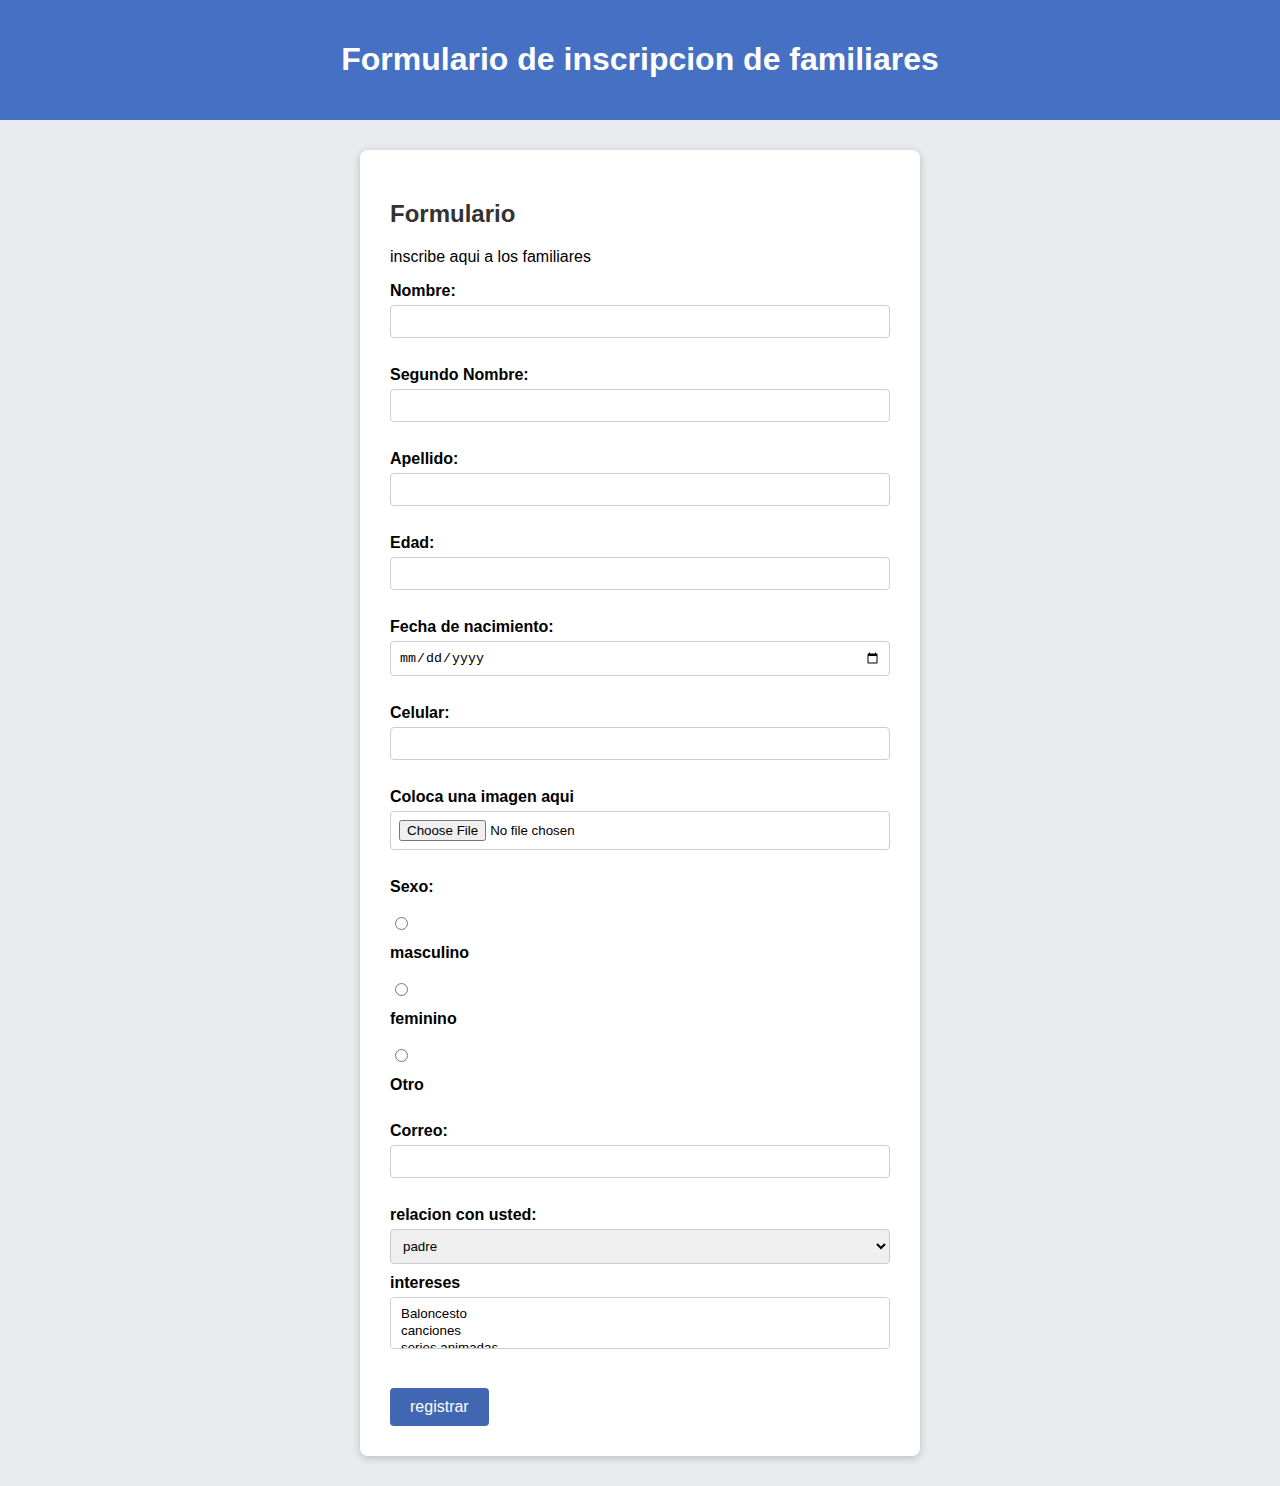
<file: formulario.html>
<!DOCTYPE html>
    <html lang="en">
    <head>
        <meta charset="UTF-8">
        <meta name="viewport" content="width=device-width, initial-scale=1.0">
        <title>formulario de inscripcion</title>
        <link rel="stylesheet" href="style2.css">
    </head>
    <body>
        <header><h1>Formulario de inscripcion de familiares</h1></header>
        <main>
            <h2>Formulario</h2>
            <p>inscribe aqui a los familiares</p>


            <form method="post">
                <label for="nombre">Nombre:</label>
                <input type="text" id="nombre" name="nombre" required><br><br>


                <label for="Segundo Nombre">Segundo Nombre:</label>
                <input type="text" id="Segundo nombre" name="Segundo Nombre" required><br><br>


                <label for="Apellido">Apellido:</label>
                <input type="text" id="Apellido" name="Apellido" required><br><br>

                <label for="Edad">Edad:</label>
                <input type="text" id="Edad" name="Edad" required><br><br>

                <label for="Fechadenacimiento">Fecha de nacimiento:</label>
                <input type="date" id="fachedenacimiento" name="fachedenacimiento" required><br><br>

                <label for="Celular">Celular:</label>
                <input type="text" id="Celular" name="Celular" required><br><br>

                <label for="Imagen">Coloca una imagen aqui</label>
                <input type="file" id="Celular" name="Imagen" required><br><br>

        

                <label for="sexo">Sexo:</label><br>
                <input type="radio" id="masculino" name="sexo" value="masculino">
                <label for="masculino">masculino</label><br>
                <input type="radio" id="femenino" name="sexo" value="femenino">
                <label for="femenino">feminino</label><br>
                <input type="radio" id="Otro" name="sexo" value="Otro">
                <label for="Otro">Otro</label><br>

                <label for="Correo">Correo:</label> 
                <input type="email" id="Correo" name="Correo" required><br><br>

                <label for="relacion">relacion con usted:</label>
                <select id="relacion" name="relacion">
                    <option value:"padre">padre</option>
                    <option value:"madre">madre</option>
                    <option value:"hermano">hermano</option>
                    <option value:"hermana">hermana</option>
                    <option value:"otro">otro</option>





                </select>

                <label for="intereses">intereses</label>
        <select id="intereses" name="intereses" multiple size="2">
            <option value="Baloncesto"  >Baloncesto</option>
            <option value="canciones"  >canciones</option>
            <option value="series animadas"  >series animadas</option>
            <option value="caminar"  >caminar</option>
        </select><br><br>

        <input type="submit" value="registrar">




            


    
            























            </form>    
    </head>   
    </body>
    </html>
</file>
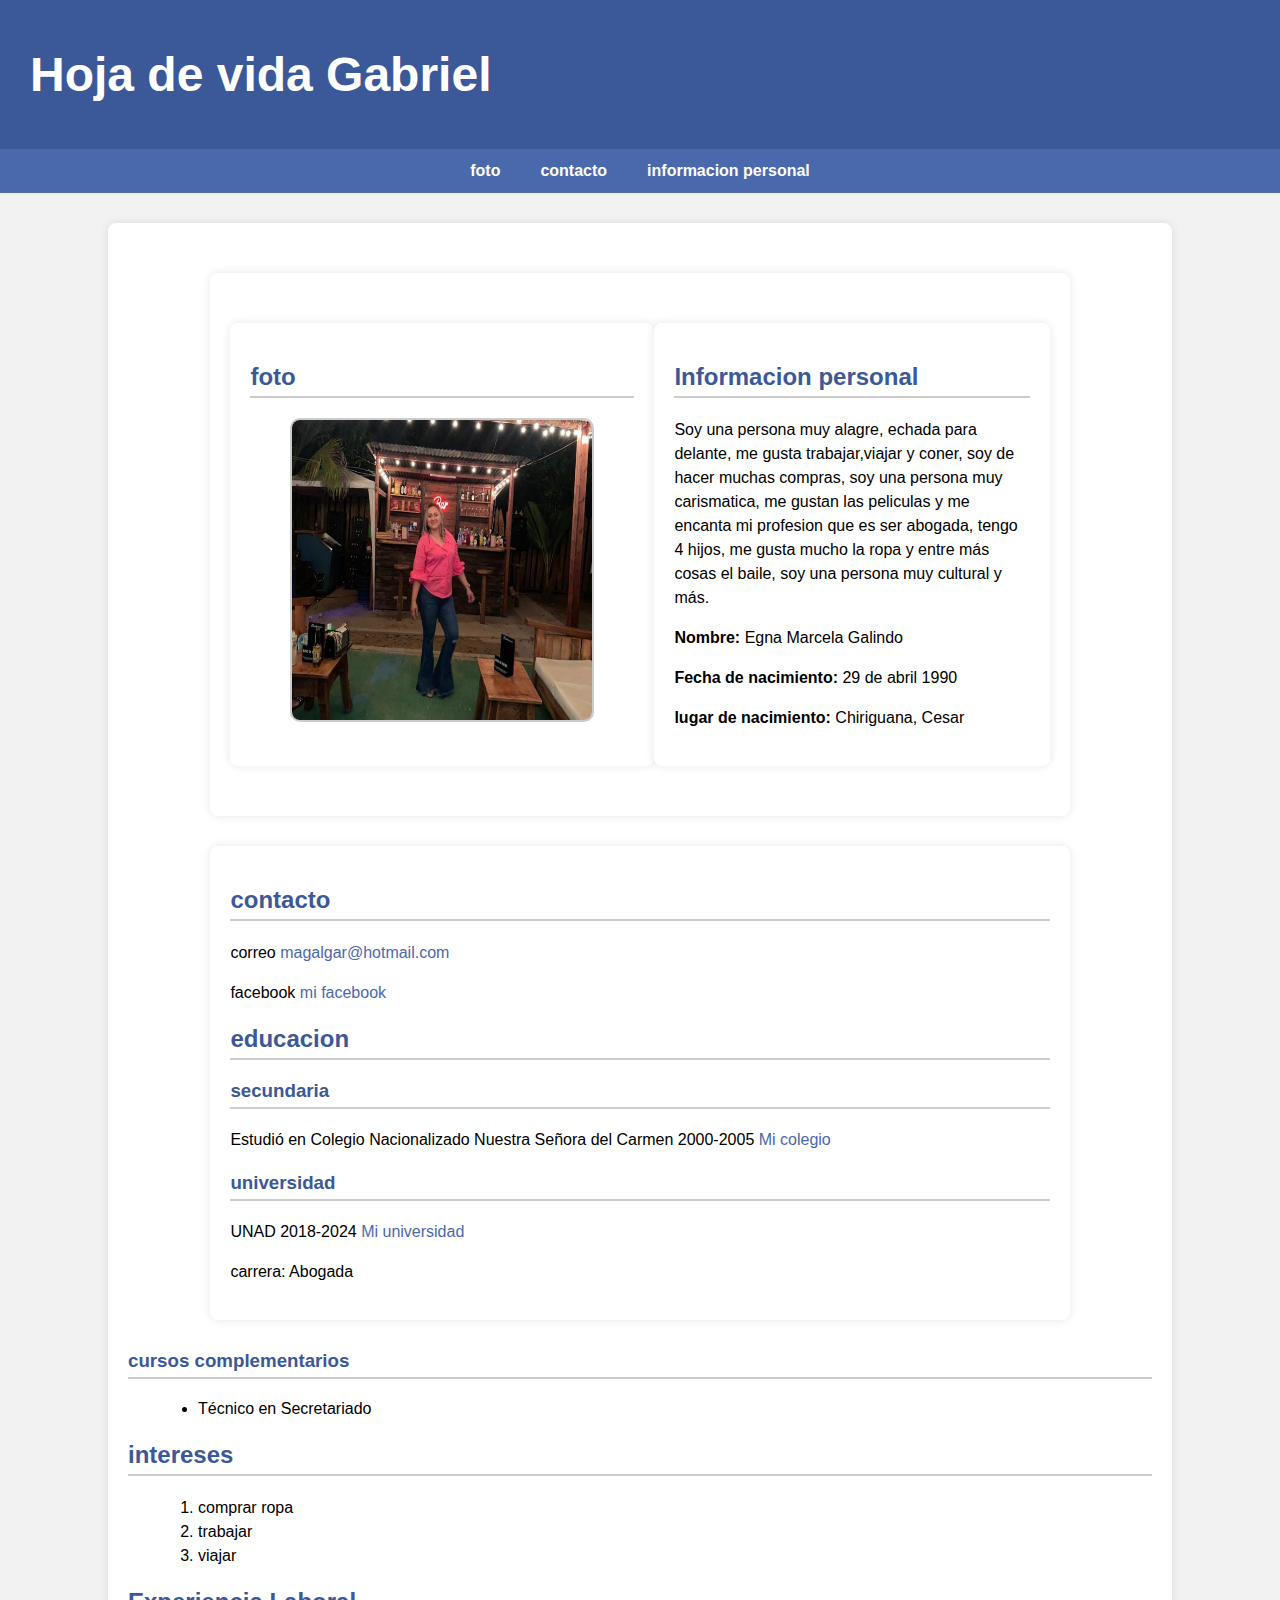
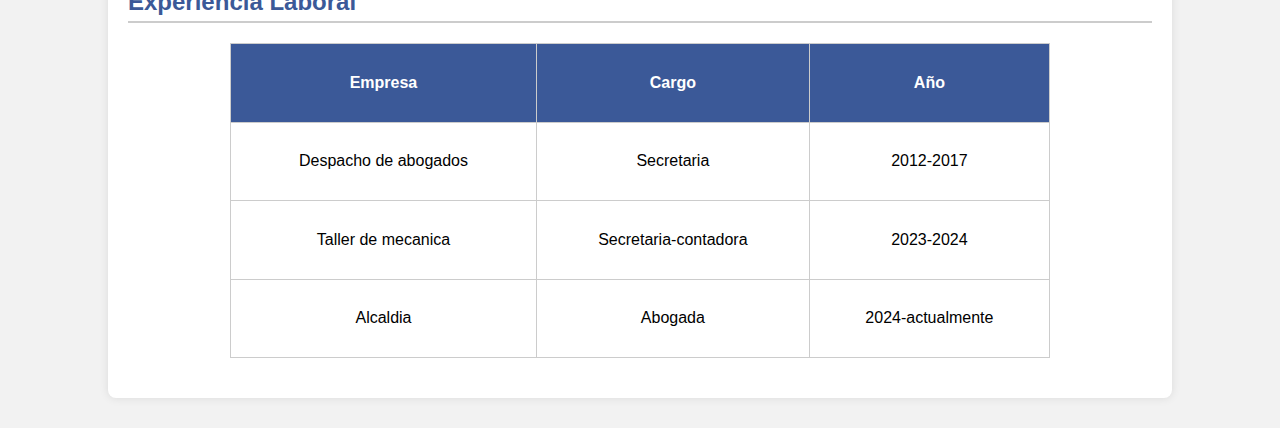
<file: Hojademamá.html>
<!DOCTYPE html1> 
    <html  lang="es">
    <head>
        <meta charset="UTF-8">

        <title> Hoja de vida Mamá </title>
        <link rel="stylesheet" href="style3.css">
    </head>
    <body>
    <header> 
        <h1>Hoja de vida Gabriel </h1>
    </header> 
    <nav>
        <ul>

            <li><a href="#foto">foto</a></li>
            <li><a href="#contacto">contacto</a></li>
            <li><a href="informacion-personal">informacion personal</a></li>
        </ul>

    </nav>
    <main>
    <section class="secfoto">
        <section>
            <h2> foto </h2> 
            <figure>
                <img src="egna.jpeg" alt="foto perdida" width="300" height="300">  
            </figure>
        </section>
        <section>
            <h2>Informacion personal</h2>
            <p> Soy una persona muy alagre, echada para delante, me gusta trabajar,viajar y coner, soy de hacer muchas compras, soy una persona muy carismatica, me gustan las peliculas y me encanta mi profesion que es ser abogada, tengo 4 hijos, me gusta mucho la ropa y entre más cosas el baile, soy una persona muy cultural y más.</p>
            <p><strong>Nombre:</strong> Egna Marcela Galindo </p>
            <p><strong>Fecha de nacimiento:</strong> 29 de abril 1990</p>
            <p><strong>lugar de nacimiento:</strong> Chiriguana, Cesar </p> 
    </section>
</section>
    <section>
        <h2>contacto</h2> 
            <p>correo <a href="mailto:magalgar@hotmail.com"> magalgar@hotmail.com </a> </p>
            <p>facebook <a href="https://www.facebook.com/marce.galindo.73" target="_blank"> mi facebook </a> </p>
        <h2>  educacion</h2>
            <h3> secundaria </h3>   
            <p> Estudió en Colegio Nacionalizado Nuestra Señora del Carmen  2000-2005  <a href="No hay referencias" target="_blank"> Mi colegio </a></p>
                <h3>universidad </h3>
                    <p> UNAD  2018-2024  <a href="https://www.areandina.edu.co/sedes-y-csu/sede-valledupar" target="_blank"> Mi universidad</a></p>
                    <p> carrera: Abogada</p>
    </section>

    </section>
            <h3>cursos complementarios </h3>
                <ul>
                    <li> Técnico en Secretariado </li>
                </ul>

        <h2>intereses</h2>
        <ol> 
            <li> comprar ropa </li>
            <li> trabajar </li>
            <li> viajar </li>
        </ol>
    </section>

        <h2>Experiencia Laboral</h2>

            <table width="560" height="315" border="1">
            <tr>
                <th>Empresa </th>
                <th> Cargo </th>
                <th> Año </th>
            </tr>

            <tr>
                <td> Despacho de abogados </td>
                <td> Secretaria </td>
                <td> 2012-2017 </td>
                
            </tr>
            <tr>
                <td> Taller de mecanica  </td>
                <td> Secretaria-contadora </td>
                <td> 2023-2024 </td>
            </tr>
            
            <tr>
                <td> Alcaldia </td>
                <td> Abogada </td>
                <td> 2024-actualmente </td>
            </tr>
        </table>

    </main>



    </body>
    </html>
</file>
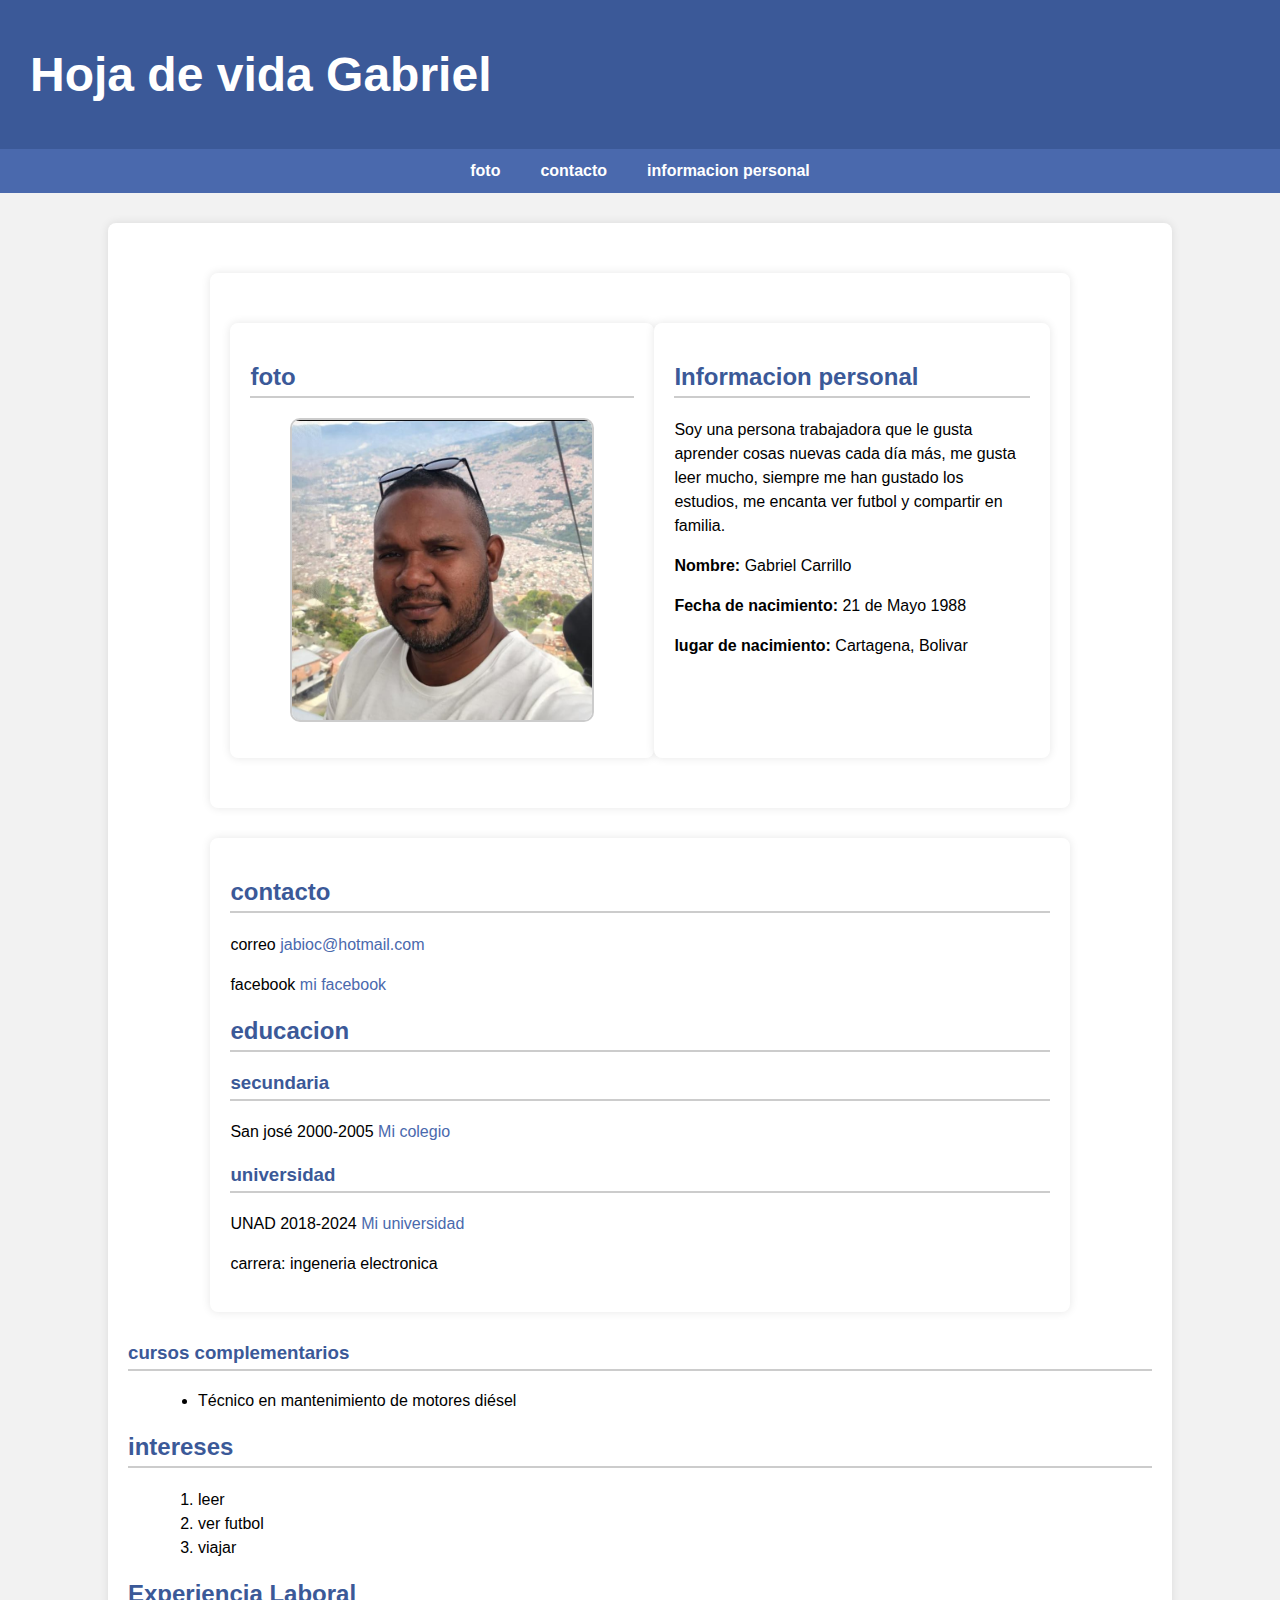
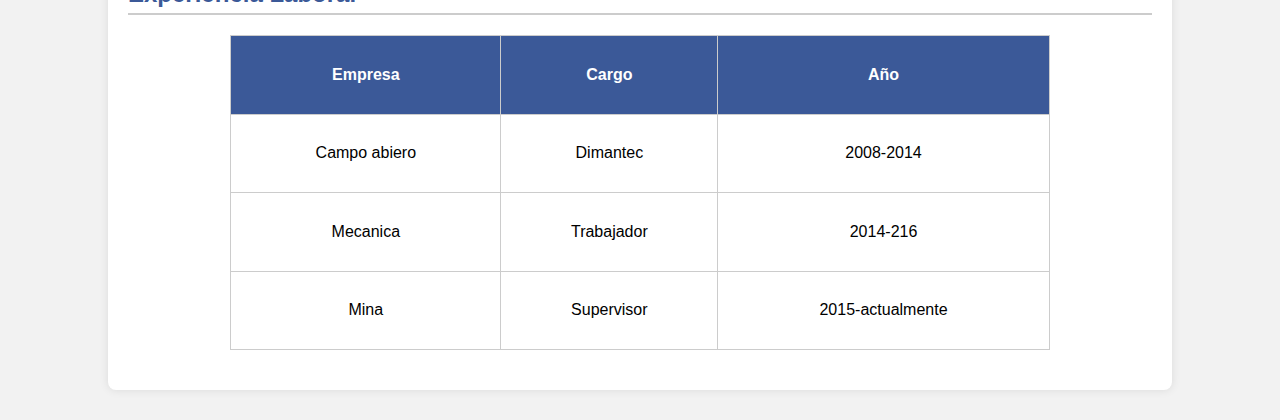
<file: Hojadepapá.html>
<!DOCTYPE html1> 
    <html  lang="es">
    <head>
        <meta charset="UTF-8">

        <title> Hoja de vida Papá </title>
        <link rel="stylesheet" href="style3.css">
    </head>
    <body>
    <header> 
        <h1>Hoja de vida Gabriel </h1>
    </header> 
    <nav>
        <ul>

            <li><a href="#foto">foto</a></li>
            <li><a href="#contacto">contacto</a></li>
            <li><a href="informacion-personal">informacion personal</a></li>
        </ul>

    </nav>
    <main>
    <section class="secfoto">
        <section>
            <h2> foto </h2> 
            <figure>
                <img src="carrillo.jpeg" alt="foto perdida" width="300" height="300">  
            </figure>
        </section>
        <section>
            <h2>Informacion personal</h2>
            <p> Soy una persona trabajadora que le gusta aprender cosas nuevas cada día más, me gusta leer mucho, siempre me han gustado los estudios, me encanta ver futbol y compartir en familia.</p>
            <p><strong>Nombre:</strong> Gabriel Carrillo </p>
            <p><strong>Fecha de nacimiento:</strong> 21 de Mayo 1988</p>
            <p><strong>lugar de nacimiento:</strong> Cartagena, Bolivar </p> 
    </section>
</section>
    <section>
        <h2>contacto</h2> 
            <p>correo <a href="mailto:jabioc@hotmail.com"> jabioc@hotmail.com </a> </p>
            <p>facebook <a href="https://www.facebook.com/jabioc" target="_blank"> mi facebook </a> </p>
        <h2>  educacion</h2>
            <h3> secundaria </h3>   
            <p> San josé  2000-2005  <a href="No hay referencias" target="_blank"> Mi colegio </a></p>
                <h3>universidad </h3>
                    <p> UNAD  2018-2024  <a href="https://www.unad.edu.co/" target="_blank"> Mi universidad</a></p>
                    <p> carrera: ingeneria electronica</p>
    </section>

    </section>
            <h3>cursos complementarios </h3>
                <ul>
                    <li> Técnico en mantenimiento de motores diésel </li>
                </ul>

        <h2>intereses</h2>
        <ol> 
            <li> leer </li>
            <li> ver futbol </li>
            <li> viajar </li>
        </ol>
    </section>

        <h2>Experiencia Laboral</h2>

            <table width="560" height="315" border="1">
            <tr>
                <th>Empresa </th>
                <th> Cargo </th>
                <th> Año </th>
            </tr>

            <tr>
                <td> Campo abiero </td>
                <td> Dimantec </td>
                <td> 2008-2014 </td>
                
            </tr>
            <tr>
                <td> Mecanica  </td>
                <td> Trabajador </td>
                <td> 2014-216 </td>
            </tr>
            
            <tr>
                <td> Mina </td>
                <td> Supervisor </td>
                <td> 2015-actualmente </td>
            </tr>
        </table>

    </main>



    </body>
    </html>
</file>
<file: style2.css>
body {
    font-family: Arial, sans-serif;
    background-color:#e9ebee;
    margin: 0;
    padding: 0;
    }

    header {
    background-color: #4670c4;
    color: white;
    padding: 20px;
    text-align: center;
    }

    main {
    background-color: white;
    width: 90%;
    max-width: 500px;
    margin: 30px auto;
    padding: 30px;
    border-radius: 8px;
    box-shadow: 0 2px 8px rgba(0,0,0,0.2);
    }

    h2 {
    color: #333;
    }

    label {
    display: block;
    margin-top: 10px;
    font-weight: bold;
    }

    input[type="text"],
    input[type="email"],
    input[type="date"],
    input[type="file"],
    select {
    width: 100%;
    padding: 8px;
    margin-top: 5px;
    border: 1px solid #ccc;
    border-radius: 4px;
    box-sizing: border-box;
    }

    input[type="radio"] {
    margin-right: 5px;
    }

    select[multiple] {
    height: auto;
    }

    input[type="submit"] {
    background-color: #4267B2;
    color: white;
    border: none;
    padding: 10px 20px;
    margin-top: 20px;
    cursor: pointer;
    border-radius: 4px;
    font-size: 16px;
    }

    input[type="submit"]:hover {
    background-color: #365899;
    }
</file>
<file: style3.css>
body {
    font-family: Arial, sans-serif;
    background-color: #f2f2f2;
    margin: 0;
    padding: 0;
}

/* Encabezado principal */
header {
    background-color: #3b5998;
    color: white;
    padding: 15px 30px;
    font-size: 24px;
    font-weight: bold;
}

/* Navegación (si tienes) */
nav {
    background-color: #4a69ad;
    padding: 10px 0;
}

nav ul {
    list-style: none;
    margin: 0;
    padding: 0;
    display: flex;
    justify-content: center;
}

nav ul li {
    margin: 0 20px;
}

nav ul li a {
    color: white;
    text-decoration: none;
    font-weight: bold;
}

nav ul li a:hover {
    text-decoration: underline;
}

/* Contenido principal */
section, main {
    background-color: white;
    width: 80%;
    margin: 30px auto;
    padding: 20px;
    box-shadow: 0 0 10px rgba(0,0,0,0.1);
    border-radius: 8px;
}

/* Títulos */
h2, h3 {
    color: #3b5998;
    border-bottom: 2px solid #ccc;
    padding-bottom: 5px;
    margin-top: 20px;
}

p, li {
    font-size: 16px;
    line-height: 1.5;
}

/* Imagen */
figure {
    text-align: center;
}

img {
    border-radius: 10px;
    border: 2px solid #ccc;
}


/* Listas */
ul, ol {
    margin-left: 30px;
}

/* Tabla */
table {
    border-collapse: collapse;
    margin: 20px auto;
    width: 80%;
    background-color: #fff;
    border: 1px solid #ccc;
}

table th {
    background-color: #3b5998;
    color: white;
    padding: 10px;
}

table td {
    padding: 10px;
    border: 1px solid #ccc;
    text-align: center;
}

/* Enlaces */
a {
    color: #4a69ad;
    text-decoration: none;
}

a:hover {
    text-decoration: underline;
}

.perfil {
    display: flex;
    gap: 20px;
    align-items: flex-start;
    margin-top: 15px;
}


/* Estilo del bloque de texto */
.datos {
flex:1;
}
.secfoto{
    display:flex;
}
</file>
